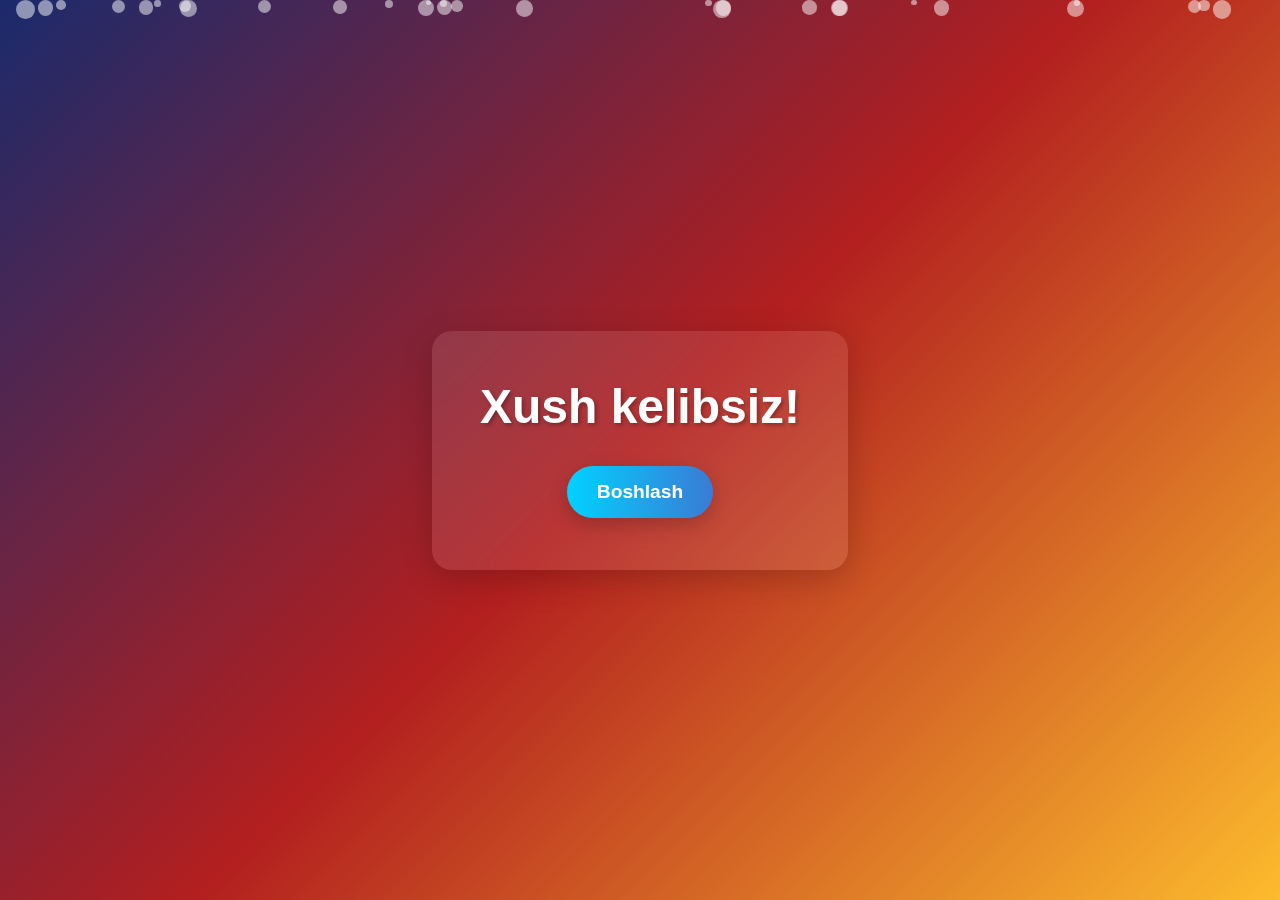
<file: templates/splash.html>
<!DOCTYPE html>
<html lang="uz">
<head>
    <meta charset="UTF-8">
    <meta name="viewport" content="width=device-width, initial-scale=1.0">
    <title>Xush kelibsiz</title>
    <style>
        * {
            margin: 0;
            padding: 0;
            box-sizing: border-box;
            font-family: 'Segoe UI', Tahoma, Geneva, Verdana, sans-serif;
        }

        body {
            background: linear-gradient(135deg, #1a2a6c, #b21f1f, #fdbb2d);
            height: 100vh;
            display: flex;
            justify-content: center;
            align-items: center;
            overflow: hidden;
        }

        .container {
            text-align: center;
            background-color: rgba(255, 255, 255, 0.1);
            backdrop-filter: blur(10px);
            padding: 3rem;
            border-radius: 20px;
            box-shadow: 0 8px 32px rgba(0, 0, 0, 0.2);
            transform: translateY(0);
            animation: float 6s ease-in-out infinite;
        }

        h1 {
            color: white;
            font-size: 3rem;
            margin-bottom: 2rem;
            text-shadow: 2px 2px 4px rgba(0, 0, 0, 0.3);
        }

        .btn {
            position: relative;
            display: inline-block;
            padding: 15px 30px;
            background: linear-gradient(90deg, #00d2ff, #3a7bd5);
            border: none;
            border-radius: 50px;
            color: white;
            font-size: 1.2rem;
            font-weight: bold;
            cursor: pointer;
            overflow: hidden;
            transition: all 0.3s ease;
            text-decoration: none;
            box-shadow: 0 6px 20px rgba(0, 0, 0, 0.2);
        }

        .btn:hover {
            transform: translateY(-5px);
            box-shadow: 0 10px 25px rgba(0, 0, 0, 0.3);
        }

        .btn:active {
            transform: translateY(0px);
        }

        .btn::before {
            content: '';
            position: absolute;
            top: 0;
            left: -100%;
            width: 100%;
            height: 100%;
            background: linear-gradient(90deg, transparent, rgba(255, 255, 255, 0.4), transparent);
            transition: all 0.5s;
        }

        .btn:hover::before {
            left: 100%;
        }

        @keyframes float {
            0% {
                transform: translateY(0px);
            }
            50% {
                transform: translateY(-20px);
            }
            100% {
                transform: translateY(0px);
            }
        }

        .particles {
            position: absolute;
            width: 100%;
            height: 100%;
            z-index: -1;
        }

        .particle {
            position: absolute;
            border-radius: 50%;
            background-color: rgba(255, 255, 255, 0.5);
            animation: rise 15s infinite linear;
        }

        @keyframes rise {
            0% {
                transform: translateY(100vh) scale(0);
                opacity: 0;
            }
            50% {
                opacity: 1;
            }
            100% {
                transform: translateY(-100vh) scale(1);
                opacity: 0;
            }
        }
    </style>
</head>
<body>
    <div class="particles"></div>

    <div class="container">
        <h1>Xush kelibsiz!</h1>
        <a href="/index" class="btn">Boshlash</a>
    </div>

    <script>
        // Animated particles in background
        const particlesContainer = document.querySelector('.particles');
        const particleCount = 30;

        for (let i = 0; i < particleCount; i++) {
            const particle = document.createElement('div');
            particle.classList.add('particle');

            // Random particle size
            const size = Math.random() * 15 + 5;
            particle.style.width = `${size}px`;
            particle.style.height = `${size}px`;

            // Random position
            particle.style.left = `${Math.random() * 100}%`;

            // Random animation delay
            particle.style.animationDelay = `${Math.random() * 15}s`;

            particlesContainer.appendChild(particle);
        }
    </script>
</body>
</html>
</file>
